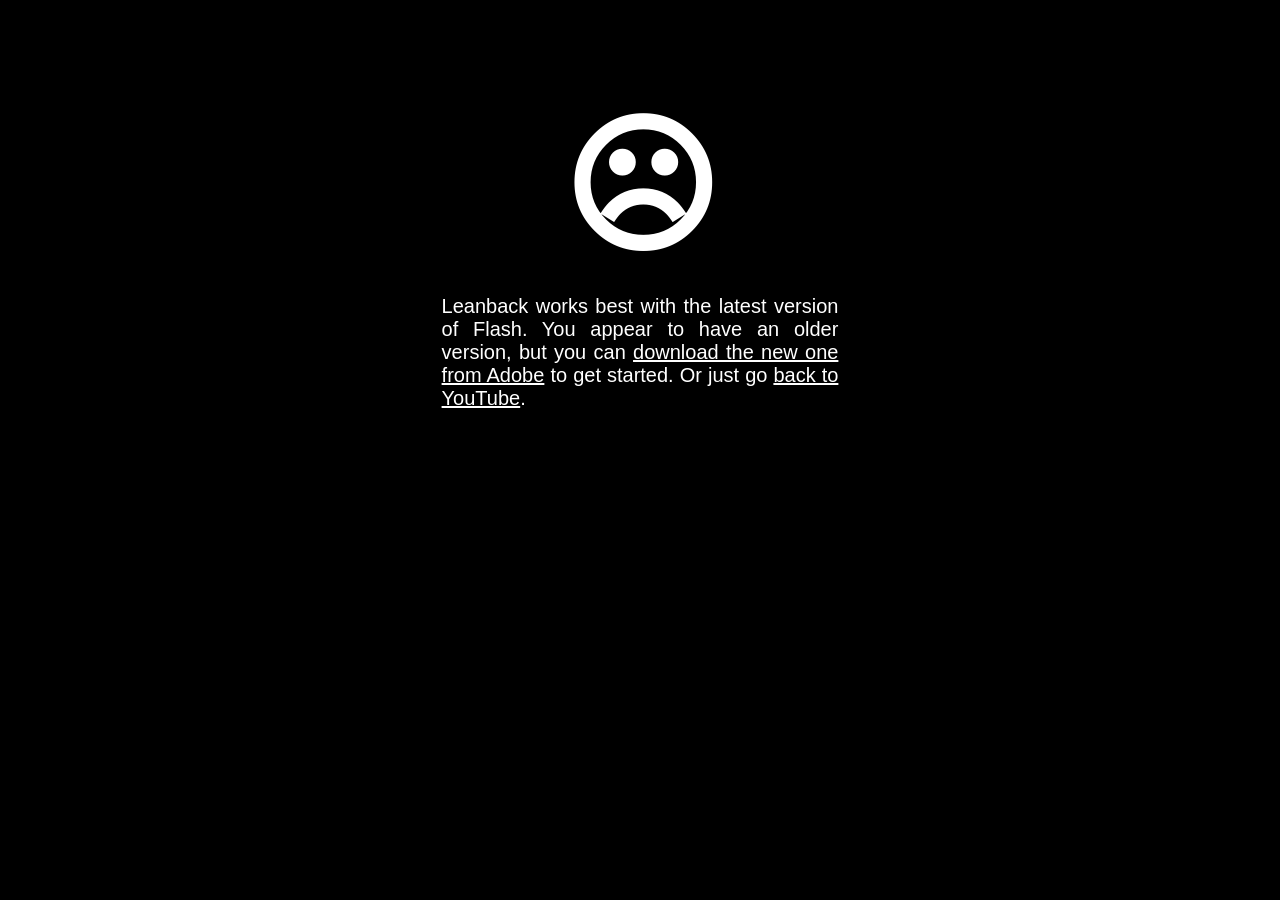
<file: leanback2010.html>
<!DOCTYPE HTML PUBLIC "-//W3C//DTD HTML 4.01 Transitional//EN" "https://www.w3.org/TR/html4/loose.dtd">
<html>
<head>
  <title>YouTube - Broadcast Yourself</title>
  <style>
    body {
      font: 12px Arial, sans-serif;
      background-color: #000000;
      color: #FFFFFF;
      height: 100%;
      width: 100%;
      margin: 0;
      overflow: hidden;
    }
    .flash-player {
      position:absolute;
      width:100%;
      height:100%;
    }
    h1 {
      font-size: 150px;
      text-align: center;
      margin-bottom: 20px;
    }
    p {
      font-size:20px;
      margin:auto;
      text-align:justify;
      width:31%;
    }
    a {
      background: transparent;
      color: #FFF;
      text-decoration: underline;
    }
    a:hover {
      background: #FFF;
      color: #000;
      text-decoration: none;
    }
  </style>
    
    <script  src="/www-core-vflub_lro.js"></script>

    
    <script  src="/www-leanback-vflE87EvD.js"></script>

</head>
<body>
<div id="watch-player-div" class="flash-player">
  <div id="issue">
    <h1>☹</h1>
      <p>
        Leanback works best with the latest version of Flash. You appear to have an older version, but you can <a href="https://get.adobe.com/flashplayer/">download the new one from Adobe</a> to get started. Or just go <a href="https://youtube.com/?persist_app=1&amp;app=desktop">back to YouTube</a>.
      </p>
  </div>
</div>
  <script type="text/javascript">
    var swf_args = {"el": "leanback", "ps": "leanback", "enablejsapi": "1", "sk": "ZWeG3vtZIGAnB0aFyleQ2lYFUHk_hj6SC", "iv_load_policy": "3", "cr": "US", "eurl": "https:\/\/feeds.feedburner.com\/youtube\/PKJx"};
    var swf_url = "/watch_as3-vflPSj_0h.swf";
    var leanback_url = "/leanback_module-vfleyJYZE.swf";
    var fo = new SWFObject(swf_url, "movie_player", "100%", "100%", "9.0.115", "#000000");
    fo.addParam("hasPriority", "true");
    fo.addParam("allowFullscreen", "true");
    fo.addParam("allowScriptAccess", "always");
    fo.addVariable('leanback_module', leanback_url);
    for (var x in swf_args) {
      fo.addVariable(x, swf_args[x]);
    }
    fo.write("watch-player-div");
    function onYouTubePlayerReady(playerId) {
      var ytPlayer = document.getElementById('movie_player');
      yt.www.leanback.init();
    }
  </script>
</body>
</html>
</file>
